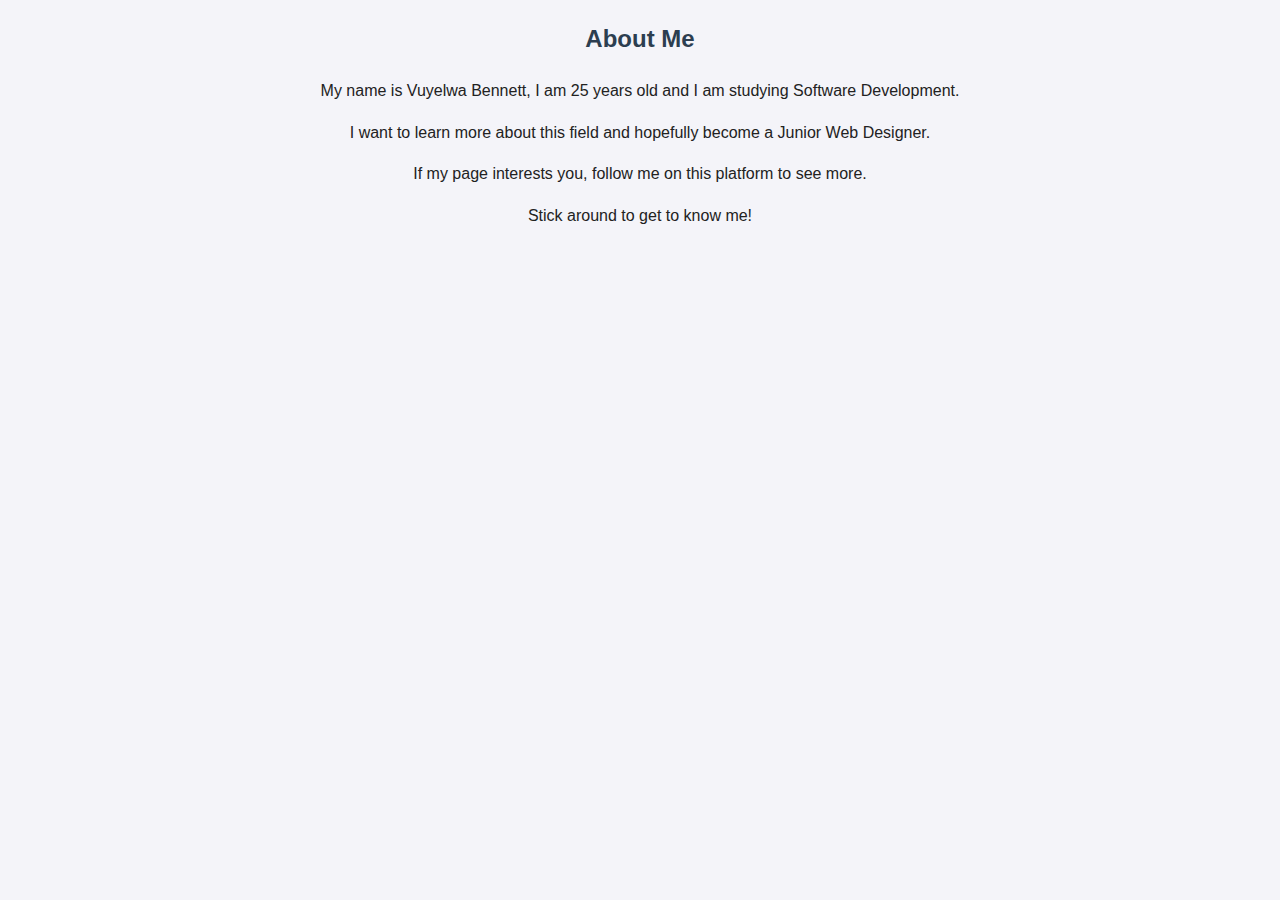
<file: about-vuyelwa-bennett.html>
<!DOCTYPE html>
<html>
    <head>
        <link rel="stylesheet" href="style.css">
    </head>
    <body>
        <h2>About Me</h2>
        <p>My name is Vuyelwa Bennett, I am 25 years old and I am studying Software Development.</p>
        <p>I want to learn more about this field and hopefully become a Junior Web Designer.</p>
        <p>If my page interests you, follow me on this platform to see more.</p>
        <p>Stick around to get to know me!</p>
     </body>
</html>
</file>
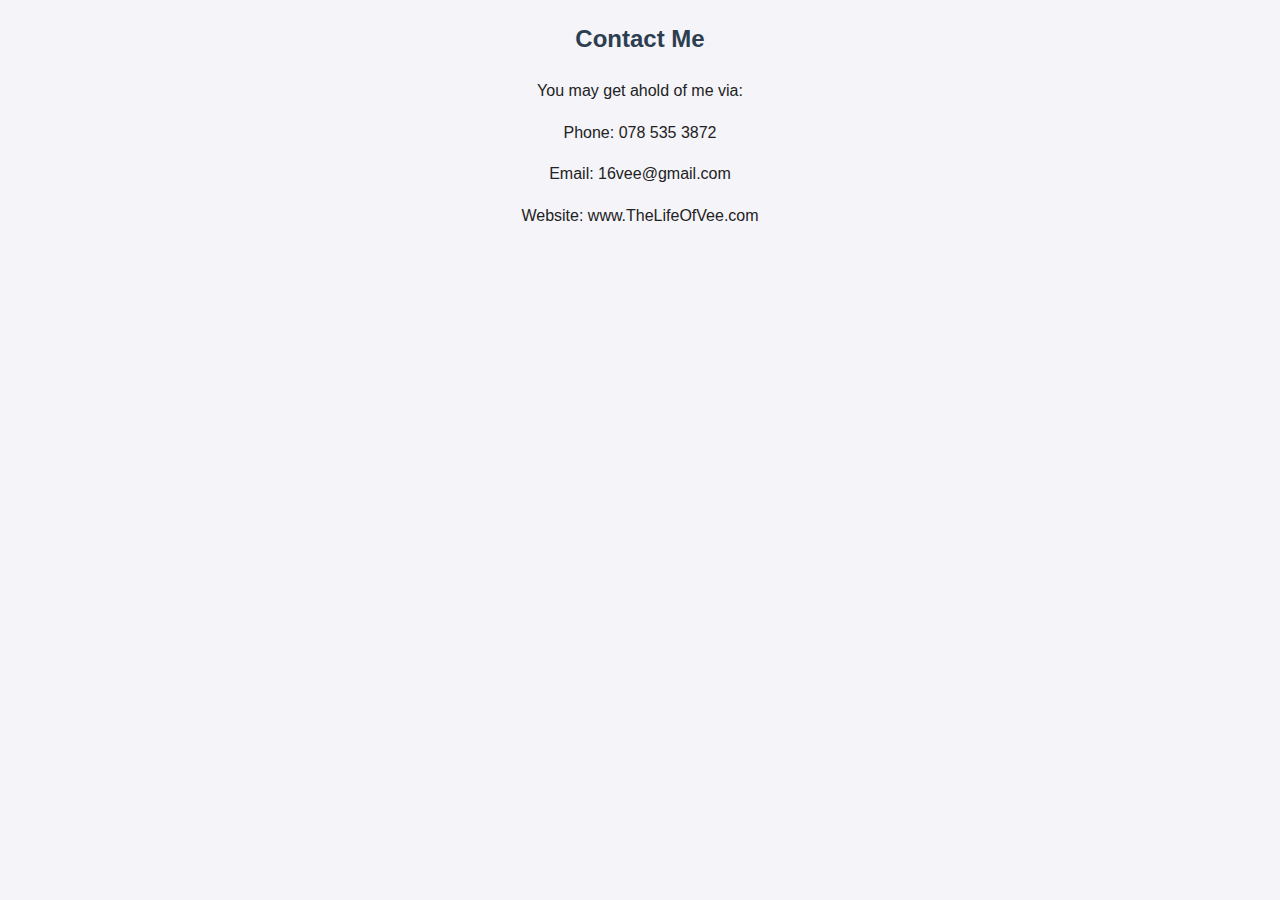
<file: contact-vuyelwa.html>
<!DOCTYPE html>
<html>
    <head>
        <link rel="stylesheet" href="style.css">
    </head>
    <body>
        <h2>Contact Me</h2>
        <p>You may get ahold of me via:</p>
        <p>Phone: 078 535 3872</p>
        <p>Email: 16vee@gmail.com</p>
        <p>Website: www.TheLifeOfVee.com</p>
     </body>
</html>
</file>
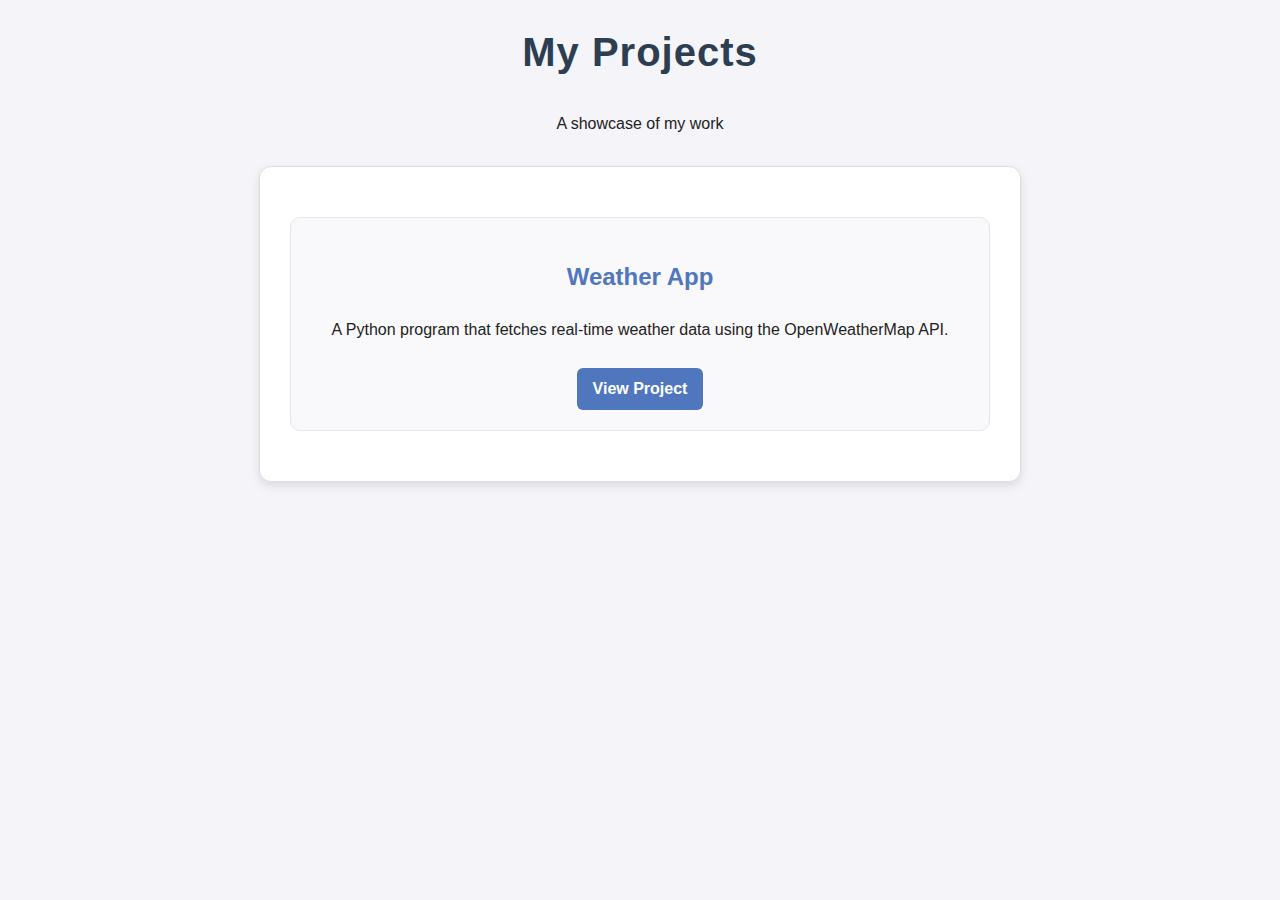
<file: projects-web-development.html>
<!DOCTYPE html>
<html lang="en">
<head>
  <link rel="stylesheet" href="style.css">
</head>
   <meta charset="UTF-8">
   <meta name="viewport" content="width=device-width, initial-scale=1.0">
    <title>My Projects</title>
    <header>
      <h1>My Projects</h1>
      <p>A showcase of my work</p>
    </header>

  <div class="container">
    <div class="project-card">
      <h2>Weather App</h2>
      <p>A Python program that fetches real-time weather data using the OpenWeatherMap API.</p>
      <a href="#">View Project</a>
    </div>
  </div>
</body>
</html>
</file>
<file: style.css>
/* ===== Global Styles ===== */
body {
  font-family: 'Poppins', sans-serif;
  margin: 0;
  padding: 0;
  background-color: #f4f4f9;  /* Light background */
  color: #222;                /* Dark text for light mode */
  line-height: 1.6;
  text-align: center;
  transition: background-color 0.5s, color 0.5s;
}

/* ===== Headings ===== */
h1, h2, h3 {
  color: #2c3e50;
  margin-top: 20px;
}

h1 {
  font-size: 2.5rem;
  letter-spacing: 1px;
}

/* ===== Gallery ===== */
.gallery {
  margin: 30px auto;
}

.gallery img {
  border-radius: 10px;
  width: 180px;
  height: auto;
  box-shadow: 0 0 10px rgba(0,0,0,0.15);
  transition: transform 0.3s ease, box-shadow 0.3s ease;
}

.gallery img:hover {
  transform: scale(1.05);
  box-shadow: 0 0 20px rgba(88, 166, 255, 0.4);
}

/* ===== Navigation Bar ===== */
#menu-bar {
  background: linear-gradient(90deg, #ffffff, #f0f0f5);
  border-bottom: 2px solid #5077bd;
  padding: 15px 0;
  margin-bottom: 40px;
  box-shadow: 0 4px 10px rgba(0,0,0,0.1);
}

#menu-bar h2 {
  font-family: 'Orbitron', sans-serif;
  color: #5077bd;
  margin: 0;
  font-size: 2rem;
}

#menu-bar h3 {
  color: #444;
  font-style: italic;
  font-weight: normal;
}

#menu-bar a {
  display: inline-block;
  margin: 8px;
  padding: 8px 18px;
  text-decoration: none;
  color: #2c3e50;
  font-weight: bold;
  border-radius: 6px;
  background-color: #e4e7f0;
  border: 1px solid #ccd3e0;
  transition: all 0.3s ease;
}

#menu-bar a:hover {
  background-color: #5077bd;
  color: white;
  box-shadow: 0 0 10px #5077bd;
}

/* ===== Container ===== */
.container {
  background-color: #ffffff;
  border: 1px solid #ddd;
  border-radius: 12px;
  padding: 30px;
  margin: 30px auto;
  width: 80%;
  max-width: 700px;
  box-shadow: 0 4px 10px rgba(0,0,0,0.1);
}

/* ===== Project Card ===== */
.project-card {
  background-color: #f9f9fb;
  padding: 20px;
  border-radius: 10px;
  margin: 20px 0;
  border: 1px solid #e3e6ec;
  transition: box-shadow 0.3s ease;
}

.project-card:hover {
  box-shadow: 0 0 15px rgba(88, 166, 255, 0.3);
}

.project-card h2 {
  color: #5077bd;
}

.project-card a {
  display: inline-block;
  margin-top: 10px;
  background-color: #5077bd;
  color: white;
  padding: 8px 16px;
  border-radius: 6px;
  text-decoration: none;
  font-weight: bold;
  transition: background-color 0.3s ease, transform 0.2s ease;
}

.project-card a:hover {
  background-color: #79b8ff;
  transform: scale(1.05);
}

/* ===== Buttons ===== */
button {
  margin-top: 20px;
  padding: 12px 24px;
  border: none;
  border-radius: 8px;
  cursor: pointer;
  background-color: #5077bd;
  color: white;
  font-size: 16px;
  font-weight: bold;
  transition: background-color 0.3s ease, transform 0.2s ease;
}

button:hover {
  background-color: #79b8ff;
  transform: scale(1.05);
}

/* ===== Footer ===== */
footer {
  background-color: #f0f0f5;
  color: #333;
  text-align: center;
  padding: 20px 0;
  margin-top: 50px;
  border-top: 1px solid #ccc;
  font-size: 14px;
}

footer a {
  color: #5077bd;
  text-decoration: none;
}

footer a:hover {
  text-decoration: underline;
}

/* ======== DARK MODE STYLING ======== */
.dark-mode {
  background-color: #0d1117;
  color: #c9d1d9;
}

.dark-mode #menu-bar {
  background: linear-gradient(90deg, #161b22, #0d1117);
  border-bottom: 2px solid #58a6ff;
}

.dark-mode #menu-bar a {
  background-color: #21262d;
  color: #c9d1d9;
  border-color: #30363d;
}

.dark-mode #menu-bar a:hover {
  background-color: #58a6ff;
  color: #0d1117;
}

.dark-mode .container {
  background-color: #161b22;
  border: 1px solid #30363d;
}

.dark-mode .project-card {
  background-color: #1c2128;
  border: 1px solid #30363d;
}

.dark-mode footer {
  background-color: #161b22;
  color: #8b949e;
}
</file>
